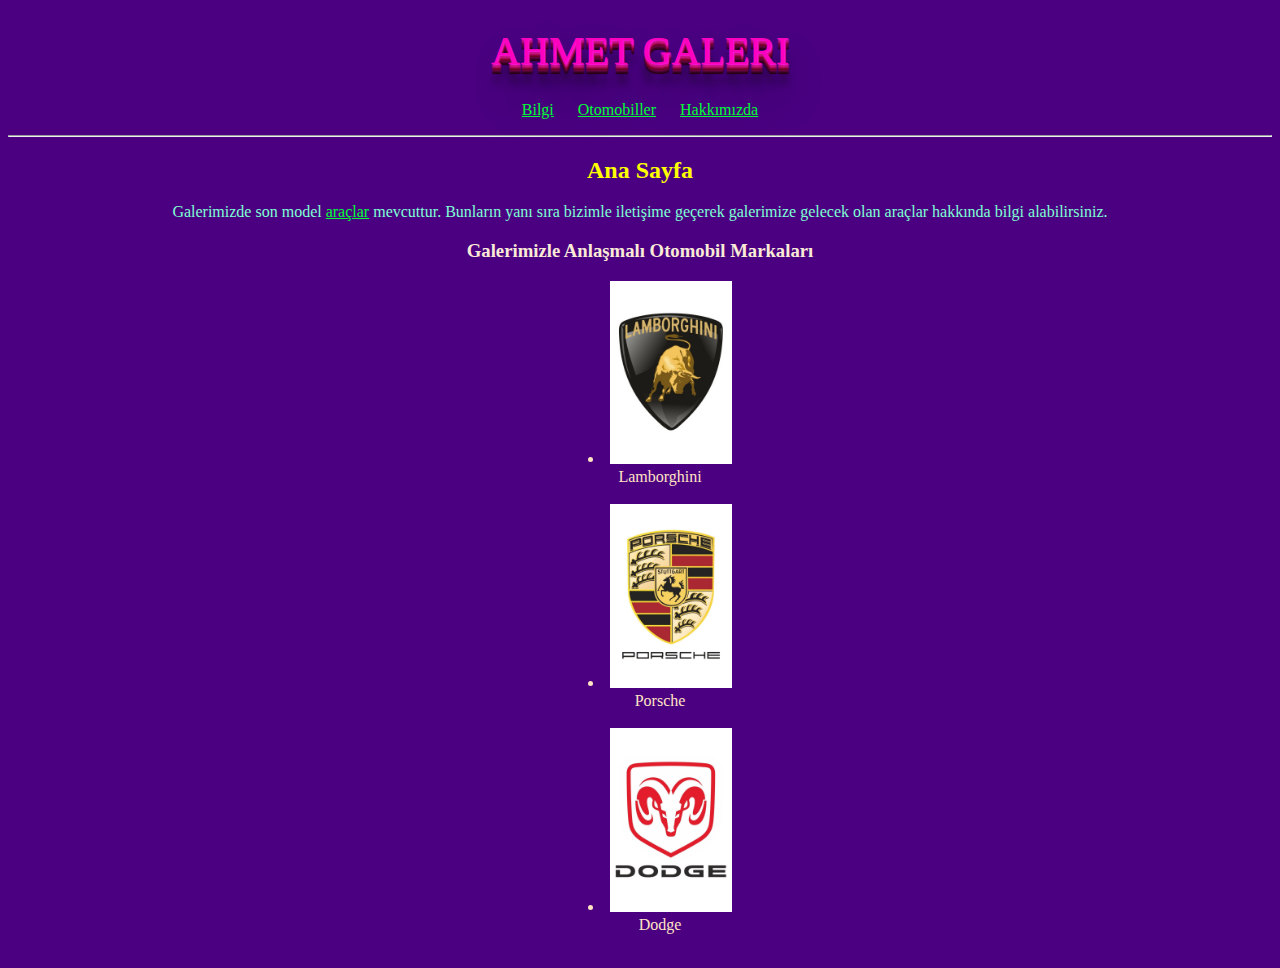
<file: index.html>
<!DOCTYPE html>
<html lang="en">
<head>
    <meta charset="UTF-8">
    <meta http-equiv="X-UA-Compatible" content="IE=edge">
    <meta name="viewport" content="width=device-width, initial-scale=1.0">
    <title>Ana Sayfa</title>
    <link rel="stylesheet" href="style.css">
    <style>
        body {text-align: center;
            align-items: center;}
    </style>
</head>
<body>
    <header>
        <h1 class="baslik3d">Ahmet Galeri</h1>
        <nav>
            <p style="word-spacing: 20px;"><a href="index.html">Bilgi</a>
                <a href="store.html">Otomobiller</a> 
                <a href="info.html">Hakkımızda</a>
            </p>
        </nav>
        <hr>
    </header>
    <section>
        <div>
            <h2>Ana Sayfa</h2>
            <p>Galerimizde son model <a href="store.html">araçlar</a> mevcuttur. Bunların yanı sıra bizimle iletişime geçerek galerimize gelecek olan araçlar hakkında bilgi alabilirsiniz.</p>
            <h3>Galerimizle Anlaşmalı Otomobil Markaları</h3>
            <ul>
                <li><img src="img/lamborghini.jpg" alt="Lamborghini" width="10%"><br>Lamborghini</li>
                <br>
                <li><img src="img/porsche.jpg" alt="Lamborghini" width="10%"><br>Porsche</li>
                <br>
                <li><img src="img/dodge.jpg" alt="Lamborghini" width="10%"><br>Dodge</li>
                <br>
            </ul>
        </div>
    </section>
</body>
</html>
</file>
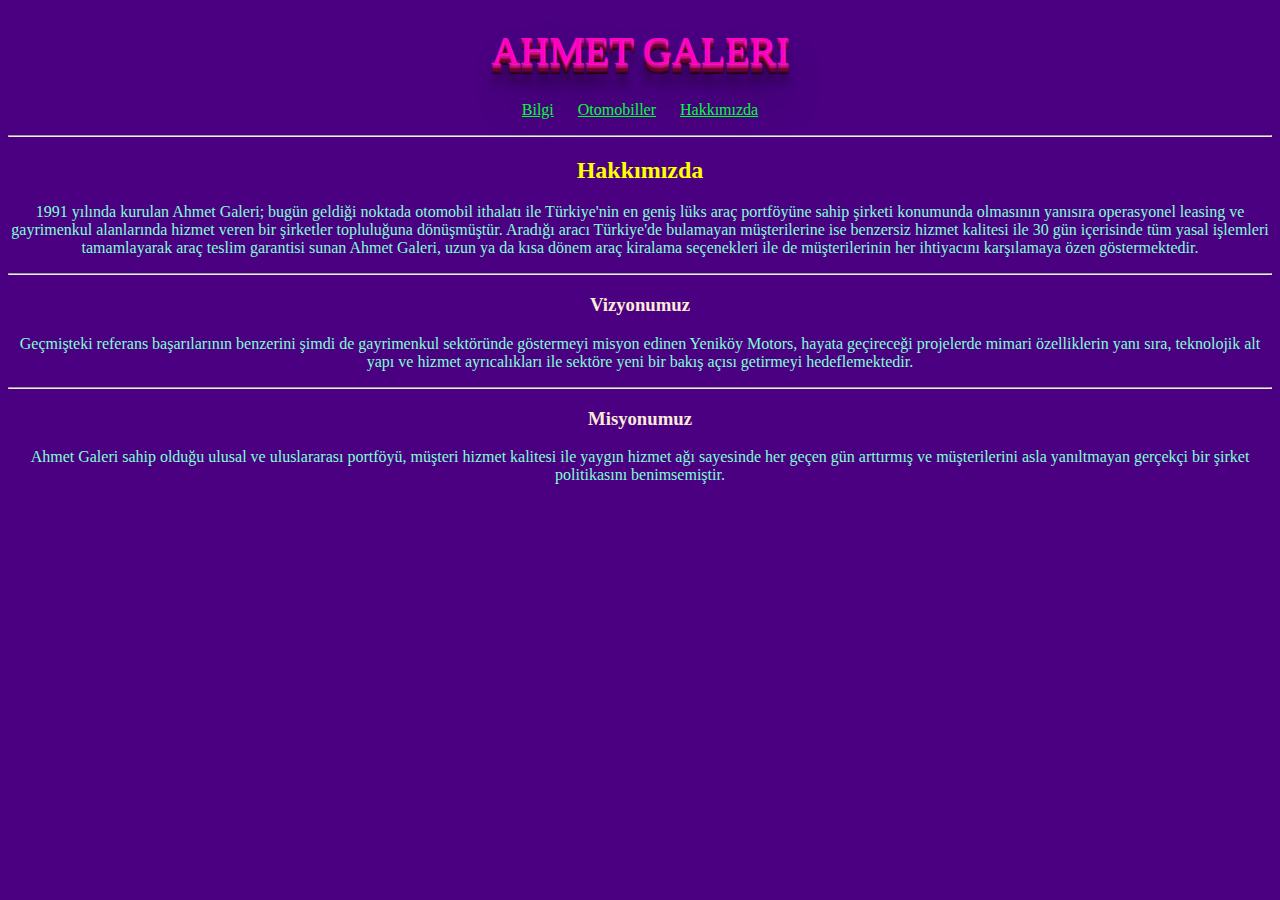
<file: info.html>
<!DOCTYPE html>
<html lang="en">
<head>
    <meta charset="UTF-8">
    <meta http-equiv="X-UA-Compatible" content="IE=edge">
    <meta name="viewport" content="width=device-width, initial-scale=1.0">
    <title>Ana Sayfa</title>
    <link rel="stylesheet" href="style.css">
    <style>
        body {text-align: center;
            align-items: center;}
    </style>
</head>
<body>
    <header>
        <h1 class="baslik3d">Ahmet Galeri</h1>
        <nav>
            <p style="word-spacing: 20px;"><a href="index.html">Bilgi</a>
                <a href="store.html">Otomobiller</a> 
                <a href="info.html">Hakkımızda</a>
            </p>
        </nav>
        <hr>
    </header>
    <section>
        <div>
            <h2>Hakkımızda</h2>
            <p>1991 yılında kurulan Ahmet Galeri; bugün geldiği noktada otomobil ithalatı ile Türkiye'nin en geniş lüks araç portföyüne sahip şirketi konumunda olmasının yanısıra operasyonel leasing ve gayrimenkul alanlarında hizmet veren bir şirketler topluluğuna dönüşmüştür. Aradığı aracı Türkiye'de bulamayan müşterilerine ise benzersiz hizmet kalitesi ile 30 gün içerisinde tüm yasal işlemleri tamamlayarak araç teslim garantisi sunan Ahmet Galeri, uzun ya da kısa dönem araç kiralama seçenekleri ile de müşterilerinin her ihtiyacını karşılamaya özen göstermektedir.</p>
            <hr>
            <h3>Vizyonumuz</h3>
            <p>Geçmişteki referans başarılarının benzerini şimdi de gayrimenkul sektöründe göstermeyi misyon edinen Yeniköy Motors, hayata geçireceği projelerde mimari özelliklerin yanı sıra, teknolojik alt yapı ve hizmet ayrıcalıkları ile sektöre yeni bir bakış açısı getirmeyi hedeflemektedir.</p>
            <hr>
            <h3>Misyonumuz</h3>
            <p>Ahmet Galeri sahip olduğu ulusal ve uluslararası portföyü, müşteri hizmet kalitesi ile yaygın hizmet ağı sayesinde her geçen gün arttırmış ve müşterilerini asla yanıltmayan gerçekçi bir şirket politikasını benimsemiştir.</p>
        </div>
    </section>
</body>
</html>
</file>
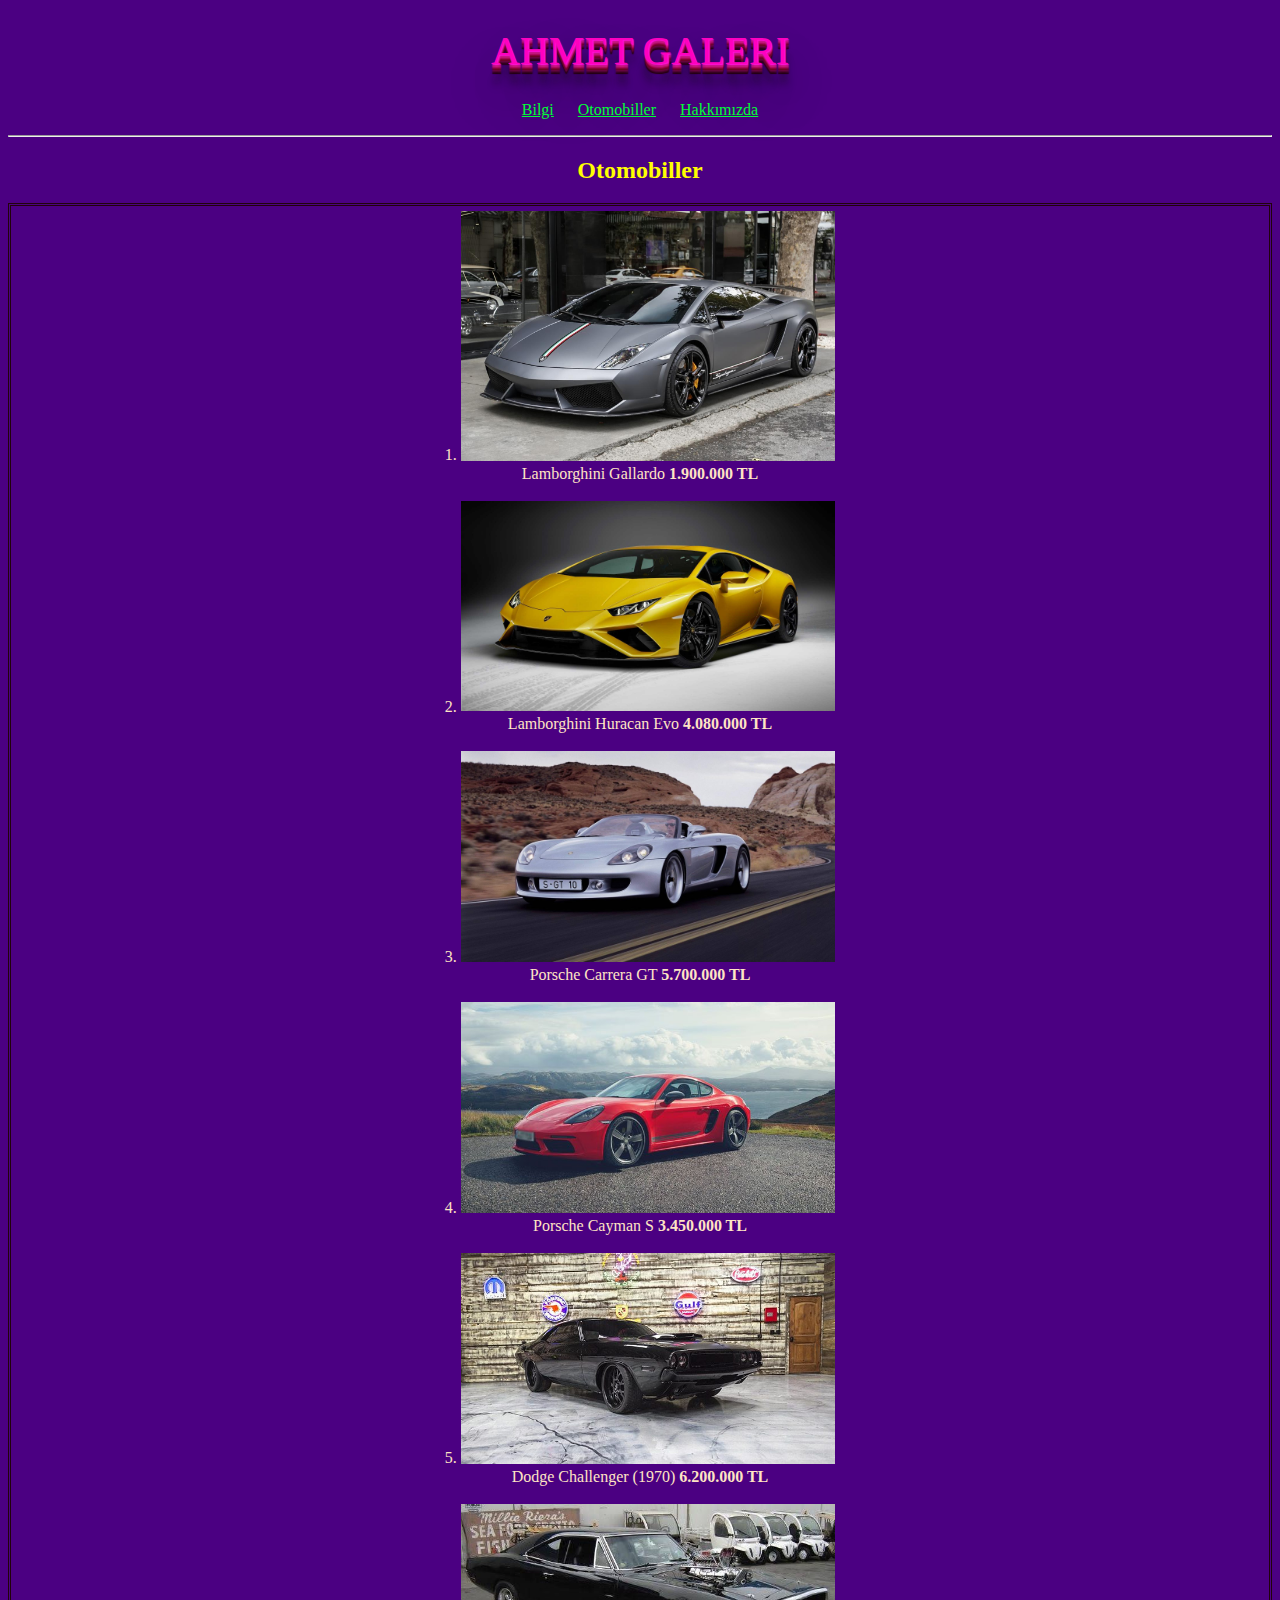
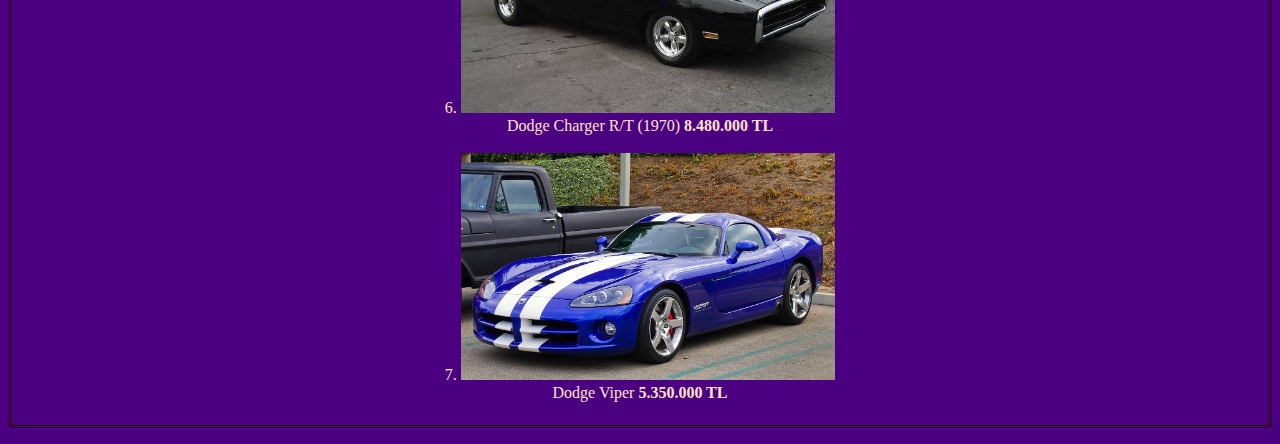
<file: store.html>
<!DOCTYPE html>
<html lang="en">
<head>
    <meta charset="UTF-8">
    <meta http-equiv="X-UA-Compatible" content="IE=edge">
    <meta name="viewport" content="width=device-width, initial-scale=1.0">
    <title>Ana Sayfa</title>
    <link rel="stylesheet" href="style.css">
    <style>
        body {text-align: center;
            align-items: center;}
    </style>
</head>
<body>
    <header>
        <h1 class="baslik3d">Ahmet Galeri</h1>
        <nav>
            <p style="word-spacing: 20px;"><a href="index.html">Bilgi</a>
                <a href="store.html">Otomobiller</a> 
                <a href="info.html">Hakkımızda</a>
            </p>
        </nav>
        <hr>
    </header>
    <section>
        <div>
            <h2>Otomobiller</h2>
            <ol id="rakamlistem1">
                <li><img src="img/lamborghini gallardo.jpg" alt="Lamborghini Gallardo" width="30%"><br>Lamborghini Gallardo <b>1.900.000 TL</b></li>
                <br>
                <li><img src="img/lamborghini huracan evo.jpg" alt="Lamborghini Huracan Evo" width="30%"><br>Lamborghini Huracan Evo <b>4.080.000 TL</b></li>
                <br>
                <li><img src="img/porsche carrera gt.jpg" alt="Porsche Carrera GT" width="30%"><br>Porsche Carrera GT <b>5.700.000 TL</b></li>
                <br>
                <li><img src="img/porsche cayman s.jpg" alt="Porsche Cayman S" width="30%"><br>Porsche Cayman S <b>3.450.000 TL</b></li>
                <br>
                <li><img src="img/dodge challenger 1970.jpg" alt="Dodge Challenger (1970)" width="30%"><br>Dodge Challenger (1970) <b>6.200.000 TL</b></li>
                <br>
                <li><img src="img/dodge charger rt 1970.jpg" alt="Dodge Charger R/T (1970)" width="30%"><br>Dodge Charger R/T (1970) <b>8.480.000 TL</b></li>
                <br>
                <li><img src="img/dodge viper.jpg" alt="Dodge Viper" width="30%"><br>Dodge Viper <b>5.350.000 TL</b></li>
                <br>
            </ol>
        </div>
    </section>
</body>
</html>
</file>
<file: style.css>
/***************************** Listeler *****************************/

ul {list-style-position: inside;
    color: bisque;}

ol {list-style-position: inside;
    color: bisque;}

/***************************** Body *****************************/

body {background-color: indigo;
    font-family: verdana;}

/***************************** ID & Class *****************************/

#rakamlistem1 {border: #22020b double;
                padding: 5px;}

.baslik3d {
    text-transform: uppercase;
    font-family: verdana;
    font-size: 40px;
    font-weight: 10;
    color: #ff00bf;
    text-shadow: 1px 1px 1px #ff13d8,
        1px 2px 1px #cc1385,
        1px 3px 1px #c51c7e,
        1px 4px 1px #b10a5d,
        1px 5px 1px #860637,
        1px 6px 1px #6d041e,
        1px 7px 1px #6b0745,
        1px 8px 1px #520632,
        1px 9px 1px #35031e,
        1px 10px 1px #22020b,
    1px 18px 6px rgba(16,16,16,0.4),
    1px 22px 10px rgba(16,16,16,0.2),
    1px 25px 35px rgba(16,16,16,0.2),
    1px 30px 60px rgba(16,16,16,0.4);
}

/***************************** Yazılar *****************************/

p {color: aquamarine;}

a {color: rgb(0, 255, 55);}

h1 {color: rgb(255, 77, 196);}

h2 {color: yellow;}

h3 {color: antiquewhite;}

h4 {color: aliceblue;}
</file>
